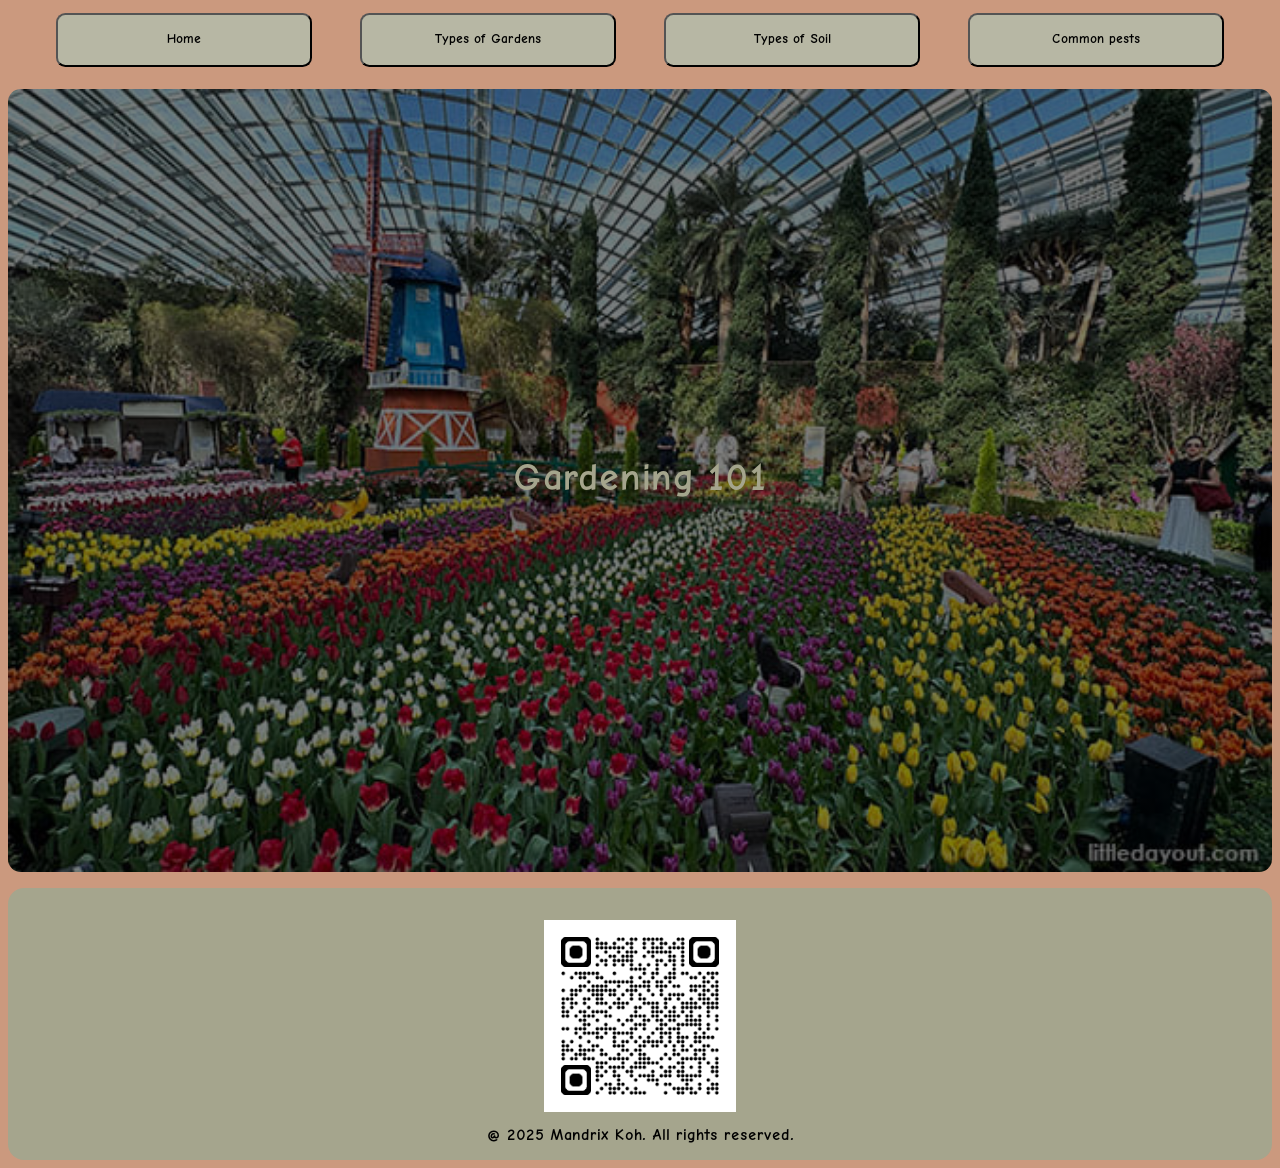
<file: webdevA2/index.html>
<!DOCTYPE html>
<html lang="en">

<head>
    <meta charset="UTF-8">
    <meta name="viewport" content="width=device-width,initial-scale=1.0">
    <meta name="mobile-web-app-capable" content="yes">
    <meta name="apple-mobile-web-app-capable" content="yes">
    <link rel="manifest" href="/manifest.json">
    <title>Gardening Thing</title>
    <link rel="stylesheet" href="style.css">
    <script src="main.js" defer></script>
</head>

<body>
    <nav>
        <button id="MobileMenu">Menu</button>
        <button id="HomeBtn">Home</button>
        <button id="GardenBtn">Types of Gardens</button>
        <button id="SoilBtn">Types of Soil</button>
        <button id="PestBtn">Common pests</button>
    </nav>

    <section class="Home">
        <h1>Gardening 101</h1>
    </section>

    <section class="TypesOfGarden">
        <h1>Types of Gardens</h1>
        <button id="Left">&larr;</button>
        <article class="Flower">
            <img src="images/Flower.jpg" alt="FlowerGarden">
            <div class="FlowerText">
                <h2>Flower Garden</h2>
                <p>A flower garden is a vibrant oasis of color, fragrance, and life, where blooms like roses, tulips,
                    and daisies create a stunning display.<br>
                    Whether in backyard beds, containers, or wildflower meadows, flowers attract pollinators, uplift
                    moods,<br>
                    and transform outdoor spaces into natural works of art. With the right care—sunlight, water, and
                    soil—anyone can cultivate a thriving floral paradise.</p>
            </div>
        </article>

        <article class="Vegetable">
            <img src="images/Vegetable.jpeg" alt="VegetableGarden">
            <div class="VegetableText">
                <h2>Vegetable Garden</h2>
                <p>Vegetable gardening turns your backyard, balcony, or even a sunny windowsill into a source of fresh,
                    homegrown food.<br>
                    From crisp lettuce and juicy tomatoes to spicy peppers and sweet carrots, growing your own veggies
                    saves money,<br>
                    boosts health, and connects you to nature. With good soil, sunlight, and a little patience,<br>
                    anyone can harvest the rewards of their own edible garden—one delicious bite at a time.</p>
            </div>
        </article>

        <article class="Container">
            <img src="images/Container.jpg" alt="ContainerGarden">
            <div class="ContainerText">
                <h2>Container Garden</h2>
                <p>Container gardening brings fresh herbs, flowers, and veggies to life—no yard needed! Perfect for
                    patios, balconies, or windowsills,<br>
                    pots and planters let you grow anything from basil and cherry tomatoes to vibrant petunias with just
                    soil, sunlight, and water.<br>
                    Compact, versatile, and beginner-friendly, it's gardening made simple for any space.</p>
            </div>
        </article>

        <button id="Right">&rarr;</button>
    </section>

    <section class="TypesOfSoil">
        <h1>Types Of Soil</h1>
        <div class="soil-grid">
            <div class="flip-card">
                <div class="flip-card-inner">
                    <div class="flip-card-front">
                        <img src="images/Clay-soil1.jpg" alt="Soil1">
                    </div>
                    <div class="flip-card-back">
                        <p>Heavy, sticky, and dense, clay soil holds moisture and nutrients well but drains poorly and
                            can suffocate plant roots.</p>
                    </div>
                </div>
            </div>

            <div class="flip-card">
                <div class="flip-card-inner">
                    <div class="flip-card-front">
                        <img src="images/SandSoil.jpg" alt="Soil2">
                    </div>
                    <div class="flip-card-back">
                        <p>Loose, gritty, and fast-draining, sandy soil warms up quickly in spring but struggles to
                            retain water and nutrients.</p>
                    </div>
                </div>
            </div>

            <div class="flip-card">
                <div class="flip-card-inner">
                    <div class="flip-card-front">
                        <img src="images/SiltySoil.jpg" alt="Soil3">
                    </div>
                    <div class="flip-card-back">
                        <p>Soft, smooth, and fertile, silt soil retains moisture better than sand but can compact easily
                            and erode.</p>
                    </div>
                </div>
            </div>

            <div class="flip-card">
                <div class="flip-card-inner">
                    <div class="flip-card-front">
                        <img src="images/PeatySoil.jpg" alt="Soil4">
                    </div>
                    <div class="flip-card-back">
                        <p>Spongy, acidic, and rich in organic matter, peat soil retains water but needs lime and
                            compost to reduce acidity for most plants.</p>
                    </div>
                </div>
            </div>

            <div class="flip-card">
                <div class="flip-card-inner">
                    <div class="flip-card-front">
                        <img src="images/chalkysoil.jpg" alt="Soil5">
                    </div>
                    <div class="flip-card-back">
                        <p>Alkaline, stony, and free-draining, chalky soil is poor in nutrients and unsuitable for
                            acid-loving plants like blueberries.</p>
                    </div>
                </div>
            </div>

            <div class="flip-card">
                <div class="flip-card-inner">
                    <div class="flip-card-front">
                        <img src="images/LoamSoil.jpg" alt="Soil6">
                    </div>
                    <div class="flip-card-back">
                        <p>The ideal garden soil, loam is a balanced mix of sand, silt, and clay, offering good
                            drainage, fertility, and structure.</p>
                    </div>
                </div>
            </div>

        </div>

    </section>

    <section class="CommonPest">
        <h1>Types of pests</h1>
        <div class="QuizContainer">
            <form>
                <div>
                    <img src="images/WormSilhouette.jpg" alt="WormSilhouette">
                    <input type="text" placeholder="A slim thing">
                </div>
                <div>
                    <img src="images/ButterflySilhouette.jpg" alt="ButterflySilhouette">
                    <input type="text" placeholder="Beautiful and can fly">
                </div>
                <div>
                    <img src="images/AntSilhouette.jpg" alt="AntSilhouette">
                    <input type="text" placeholder="Small and can carry more than their bodyweight">
                </div>
                <div>
                    <img src="images/SnailSilhouette.jpg" alt="SnailSilhouette">
                    <input type="text" placeholder="Hides in their shell">
                </div>
                <div>
                    <img src="images/CaterSilhouette.jpg" alt="CaterSilhouette">
                    <input type="text" placeholder="Eat leaves n is fat">
                </div>
            </form>
        </div>

        <div class="GameArea">
            <h1>Garden Game</h1>
            <div class="PlayArea">
                <h2 id="scoreBox">Score:</h2>
                <h2 id="Timer">Time:</h2>
                <img src="images/Apple.jpg" alt="Evil" id="apple">
                <img src="images/RottenApple.jpg" alt="Evil" id="Worm">
            </div>
        </div>
    </section>

    <footer>
        <img src="images/QRCode.png" alt="QRCode">
        <p>@ 2025 Mandrix Koh. All rights reserved.</p>
    </footer>
</body>

</html>
</file>
<file: webdevA2/style.css>
nav {
    display: flex;
    justify-content: space-evenly;
    align-items: center;
    background-color: #cb997e;
    height: 7vh;
    margin-bottom: 2vh;
    top: 1vh;
}

body {
    background-color: #cb997e;
    font-family: Garden;
}

/*This is my font from grow a garden and i named it garden for self use*/
@font-face {
    font-family: Garden;
    src: url(fonts/ComicNeue-Angular_Bold.otf);
}

button {
    width: 20vw;
    height: 6vh;
    border-radius: 0.7em;
    background-color: #b7b7a4;
    font-family: Garden;
}

#MobileMenu {
    display: none;
}

/*Home page*/

.Home {
    height: 87vh;
    display: flex;
    align-items: center;
    justify-content: center;
    background-image: linear-gradient(rgba(0, 0, 0, 0.5), rgba(0, 0, 0, 0.5)), url(images/GardenBackground.jpg);
    background-repeat: no-repeat;
    background-size: cover;
    border-radius: 0.5em;
    font-size: 2vw;
}

.Home.closed {
    display: none;
}

/*Types of Garden page*/
.TypesOfGarden {
    display: flex;
    flex-direction: row;
    justify-content: center;
    flex-wrap: wrap;
}

.TypesOfGarden button {
    width: 2vw;
    height: inherit;
    margin-left: 0.5vw;
    margin-right: 0.5vw;
}

.TypesOfGarden h1 {
    text-align: center;
    font-size: 5vh;
    margin-bottom: 5vh;
    width: 100vw;
}

.soil7 {
    background-color: #b7b7a4;
}

.soil7.nice {
    background-color: #ff0000;
}

.TypesOfGarden.closed {
    display: none;
}

button:hover {
    background-color: #a5a58d;
}

button {
    transition: background-color 0.5s ease;
}


/* #GardenPages */
/*Flower Garden*/
.Flower {
    display: flex;
    flex-wrap: wrap;
    align-self: center;
    background-color: #a5a58d;
    border-radius: 1em;
    padding: 1vw;
}

.Flower img {
    width: 37vw;
    border-radius: 0.5em;
}

.FlowerText {
    width: 50vw;
    margin-left: 2vw;
    display: flex;
    flex-direction: column;
    align-items: center;
    justify-content: center;
    text-align: center;
}

.FlowerText h2 {
    font-size: 3vw;
    padding: 0%;
    margin: 0%;
}

.FlowerText p {
    font-size: 1.5vw;
}

.Flower.closed {
    display: none;
}

/*Vegetable garden*/
.Vegetable {
    display: flex;
    flex-wrap: wrap;
    align-self: center;
    background-color: #a5a58d;
    border-radius: 1em;
    padding: 1vw;
}

.Vegetable img {
    width: 37vw;
    border-radius: 0.5em;
}

.VegetableText {
    width: 50vw;
    margin-left: 2vw;
    display: flex;
    flex-direction: column;
    align-items: center;
    justify-content: center;
    text-align: center;
}

.VegetableText h2 {
    font-size: 3vw;
    padding: 0%;
    margin: 0%;
}

.VegetableText p {
    font-size: 1.5vw;
}

.Vegetable.closed {
    display: none;
}

/*Container garden*/
.Container {
    display: flex;
    flex-wrap: wrap;
    align-self: center;
    background-color: #a5a58d;
    border-radius: 1em;
    padding: 1vw;
}

.Container img {
    width: 37vw;
    border-radius: 0.5em;
}

.ContainerText {
    width: 50vw;
    margin-left: 2vw;
    display: flex;
    flex-direction: column;
    align-items: center;
    justify-content: center;
    text-align: center;
}

.ContainerText h2 {
    font-size: 3vw;
    padding: 0%;
    margin: 0%;
}

.ContainerText p {
    font-size: 1.5vw;
}

.Container.closed {
    display: none;
}

/* #endregion */



/*Types of Soil page*/
.TypesOfSoil.closed {
    display: none;
}

.TypesOfSoil h1 {
    text-align: center;
}

.soil-grid {
    display: flex;
    flex-wrap: wrap;
    gap: 2vh;
    justify-content: space-evenly;
}

.flip-card {
    background-color: transparent;
    width: 25vw;
    height: 40vh;
    cursor: pointer;
}

.flip-card-inner {
    position: relative;
    width: 100%;
    height: 100%;
    transition: transform 0.8s;
    transform-style: preserve-3d;
}

.flip-card.flipped .flip-card-inner {
    transform: rotateY(180deg);
}

.flip-card-front,
.flip-card-back,
.soil-grid img {
    position: absolute;
    width: 100%;
    height: 100%;
    backface-visibility: hidden;
    border-radius: 1em;
    display: flex;
    align-items: center;
    justify-content: center;
    padding: 1em;
    box-shadow: 0 4px 10px rgba(0, 0, 0, 0.1);
    padding: 0%;
}

.flip-card p {
    padding: 1em;
}


.flip-card-front {
    background-color: #b7b7a4;
}

.flip-card-back {
    background-color: #a5a58d;
    transform: rotateY(180deg);
}

/*Common Pest page*/
.CommonPest {
    display: flex;
    flex-direction: column;
    max-width: 100vw;
}

.CommonPest.closed {
    display: none;
}

.CommonPest h1 {
    text-align: center;
}

form>div {
    display: flex;
    flex-direction: column;
    align-items: center;
    margin: 1em;
}

.QuizContainer {
    display: flex;
    flex-direction: column;
    max-width: 100vw;
    flex-basis: auto;
}

form {
    display: flex;
    flex-wrap: wrap;
    /* width: 25vw; */
    max-width: 100vw;
    justify-content: space-evenly;
}

div input {
    width: 98%;
}

form img {
    width: 25vw;
    padding-bottom: 1vh;
}

.Home h1 {
    font-family: Garden;
    color: #a5a58d;
}

.QuizContainer img {
    border-radius: 1em;
}

input {
    max-width: 100%;
}

.GameArea {
    height: 85vh;
    margin-bottom: 5em;
}

.PlayArea {
    position: relative;
    background-image: url(images/CartoonGarden.jpg);
    background-repeat: no-repeat;
    background-size: 100%;
    height: 100%;
    border-radius: 1em;
    margin-bottom: 10em;
}

#apple,
#Worm {
    position: absolute;
    transition: top 0.3s ease, left 0.3s ease;
}

#Worm {
    right: 10em;
}

.PlayArea img {
    width: 10vw;
}

.PlayArea h2 {
    padding: 0%;
    margin: 1%;
    z-index: 100;
}

#scoreBox {
    padding-top: 1em;
}

footer {
    margin-top: 1em;
    padding-top: 2em;
    display: flex;
    flex-direction: column;
    justify-content: center;
    align-items: center;
    background-color: #a5a58d;
    border-radius: 1em;
}

footer img {
    width: 15vw;
}

@keyframes fadeIn {
    from {
        opacity: 0;
        transform: scale(0.97);
    }

    to {
        opacity: 1;
        transform: scale(1);
    }
}

@keyframes fadeOut {
    from {
        opacity: 1;
    }

    to {
        opacity: 0;
    }
}

.fade-in {
    animation: fadeIn 0.4s ease-in-out;
}

.fade-out {
    animation: fadeOut 0.3s ease-out forwards;
}

@media (max-width: 800px) {
    nav button {
        flex-direction: column;
        display: none;
        background-color: #a5a58d;
        width: 100%;
    }

    #MobileMenu {
        display: flex;
        text-align: center;
        justify-content: center;
        top: 1vh;
        z-index: 100;
    }

    nav button.show {
        display: flex;
    }

    nav {
        flex-direction: column;
    }

    nav.opened {
        height: 40vh;
    }

    button {
        width: 90vw;
        height: 6vh;
        margin: 5px;
        justify-content: center;
    }

    .Home {
        font-size: 5vw;
    }

    /*Garden pages mobile*/
    .TypesOfGarden {
        height: 70vh;
        display: flex;
        flex-direction: row;
        align-items: center;
        margin-bottom: 5em;
    }

    .TypesOfGarden article {
        height: 70vh;
        width: 80vw;
        align-items: center;
        justify-content: center;
    }

    .TypesOfGarden img {
        margin-top: 1em;
        width: 70vw;
    }

    .TypesOfGarden h2 {
        font-size: 5.5vw;
    }

    .TypesOfGarden p {
        font-size: 2.5vw;
    }

    .TypesOfGarden button {
        width: 5.5vw;
    }

    .TypesOfGarden h1 {
        margin: 1vh;
    }

    .TypesOfGarden div {
        height: 40vh;
    }

    .flip-card {
        width: 90vw;
    }

    .PlayArea img {
        height: 17vh;
        width: 25vw;
    }

    .PlayArea {
        background-size: cover;
    }

    form {
        flex-direction: column;
        flex-wrap: nowrap;
    }

    .QuizContainer img {
        width: 70vw;
    }

    footer img {
        display: none;
    }

    footer {
        padding: 0%;
    }
}
</file>
